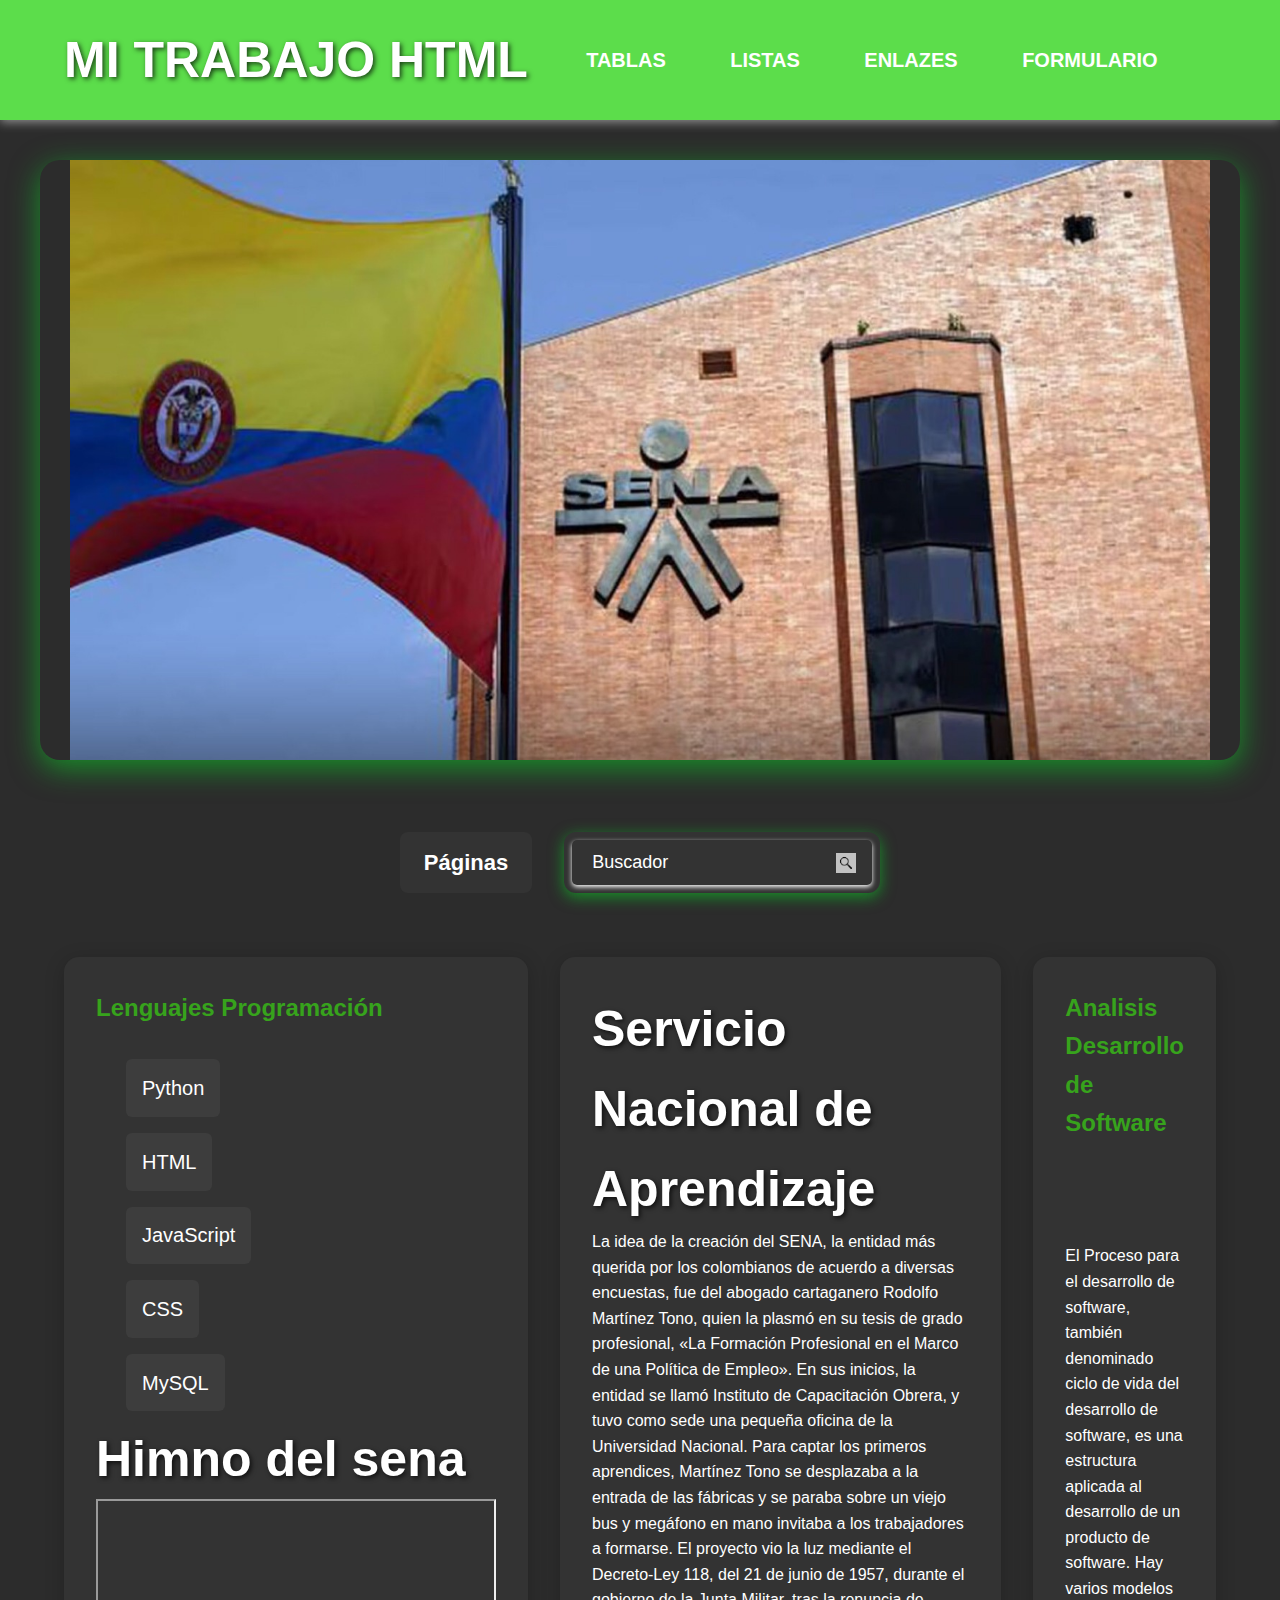
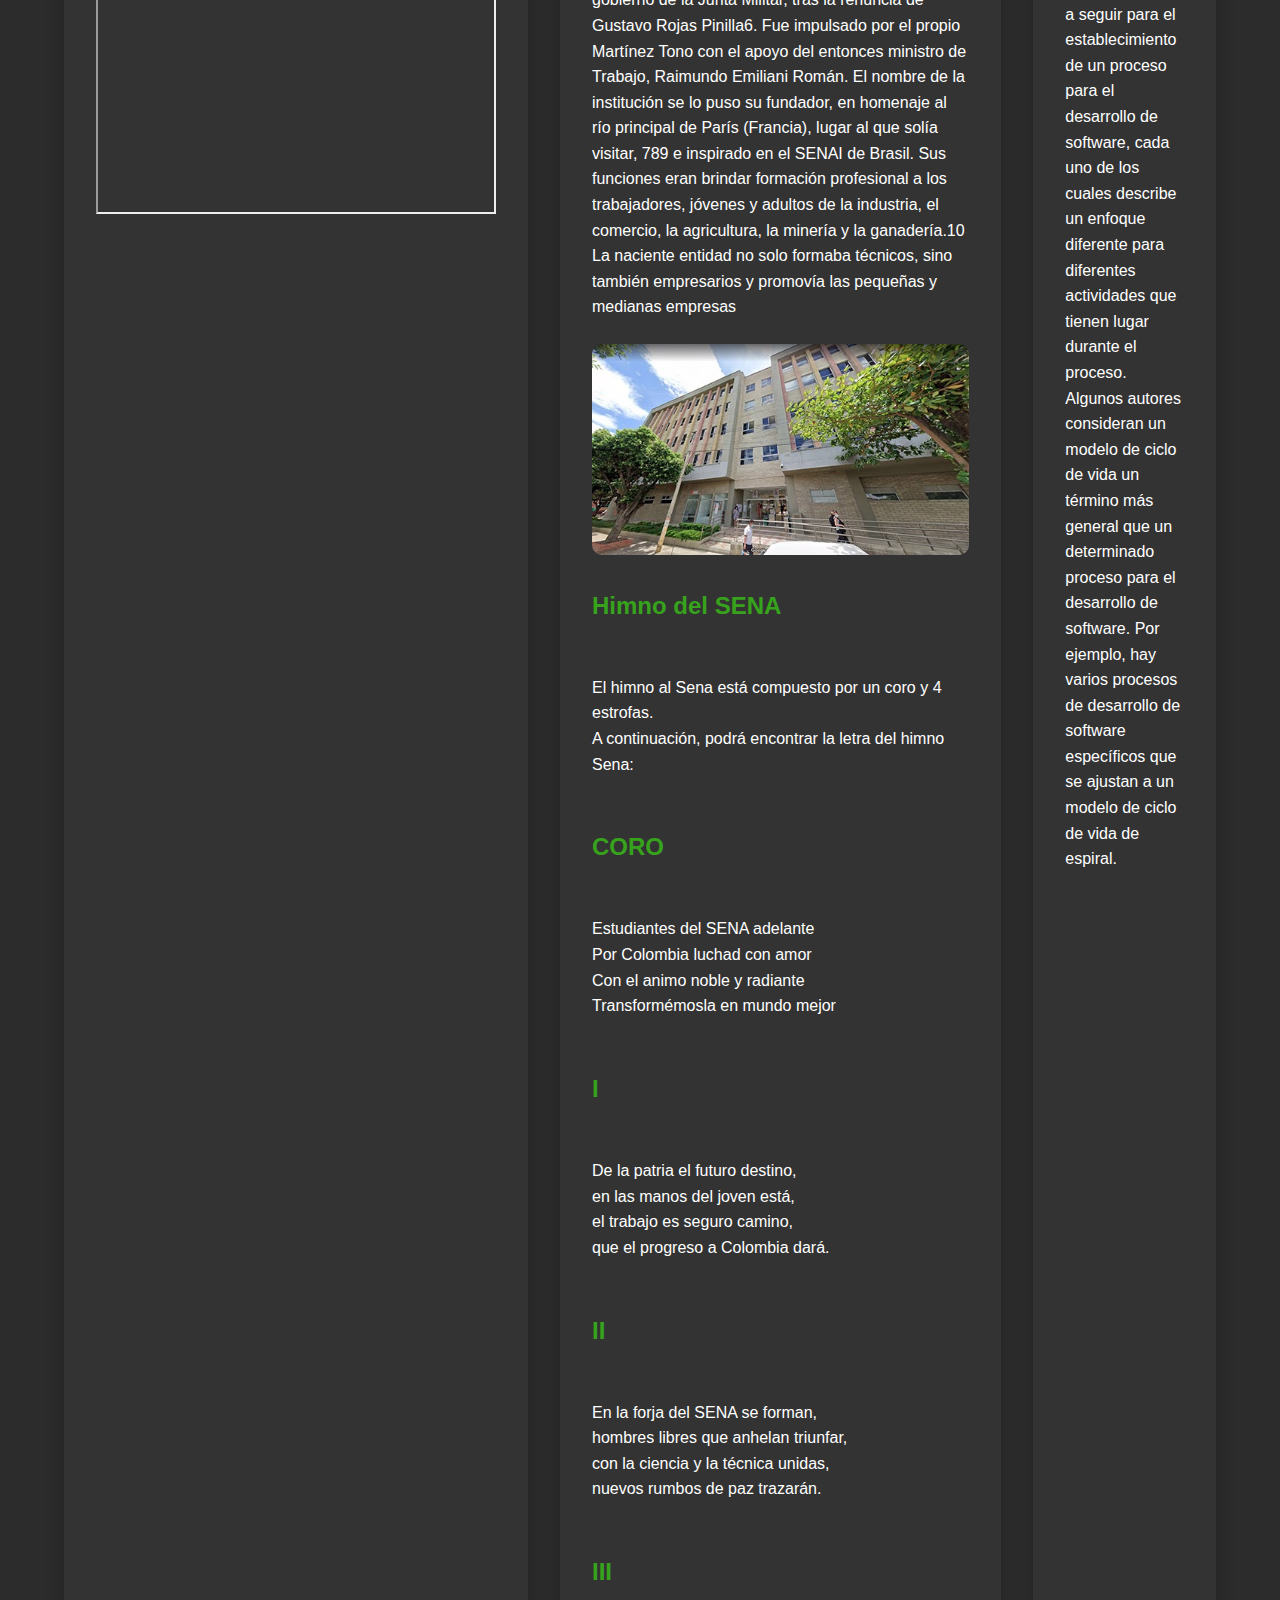
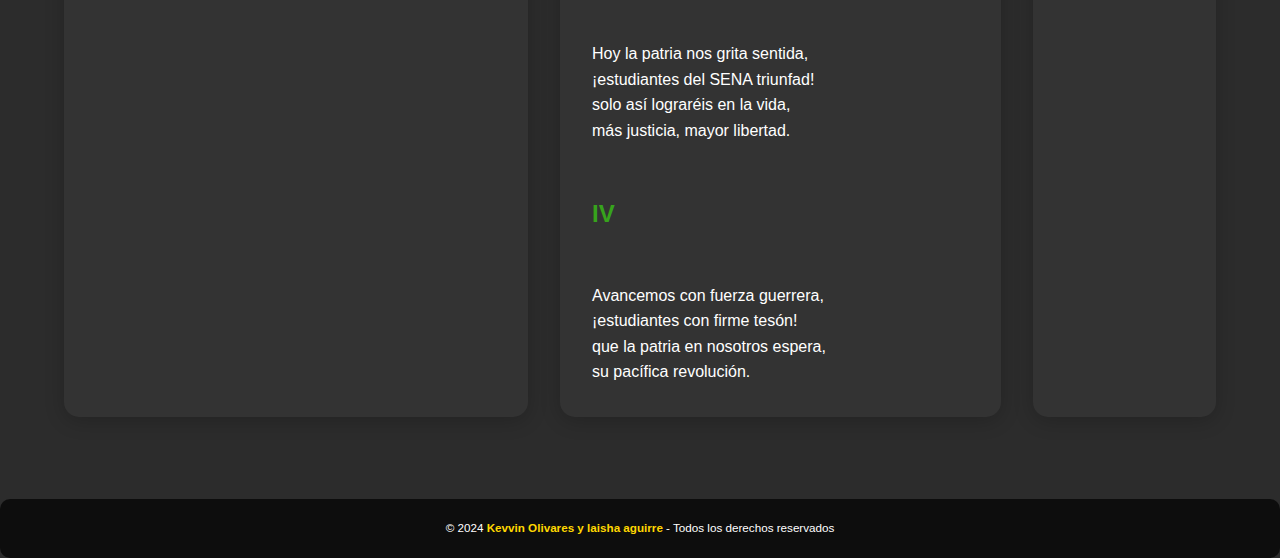
<file: index.html>
<!DOCTYPE html>
<html lang="es">
<head>
    <meta charset="UTF-8">
    <link rel="stylesheet" href="estilo.css">
    <title>Formulario</title>
    <link rel="icon" href="favicon.ico">
    <link rel="stylesheet" href="https://cdnjs.cloudflare.com/ajax/libs/font-awesome/6.2.0/css/all.min.css" integrity="sha512-xh6O/CkQoPOWDdYTDqeRdPCVd1SpvCA9XXcUnZS2FmJNp1coAFzvtCN9BmamE+4aHK8yyUHUSCcJHgXloTyT2A==" crossorigin="anonymous" referrerpolicy="no-referrer" />
    
</head>
<body>
    <header >
        <nav>
            <h1>MI TRABAJO HTML</h1>
            <ul>
                <li><a href="tablas.html">TABLAS</a></li>
                <li><a href="listas.html">LISTAS</a></li>
                <li><a href="enlazes.html">ENLAZES</a></li>
                <li><a href="formulario.html">FORMULARIO</a></li>
            </ul>
                <div>
                    <label for="toggle" id="label_toggle"><i class="fa-solid fa-moon"></i></label>
                    <input type="checkbox" id="toggle">
                </div>
        </nav>
    </header>


    <div class="slider-box">
        <div class="slider">
            <ul>
                <li><img srcset="imagen1.jpg" alt="Imagen 1"></li>
                <li><img srcset="imagen2.jpg" alt="Imagen 2"></li>
                <li><img srcset="imagen3.jpg" alt="Imagen 3"></li>
                <li><img srcset="imagen4.jpg" alt="Imagen 4"></li>
                <li><img srcset="imagen5.jpg" alt="Imagen 5"></li>
            </ul>
        </div>
    </div>
        <div class="contenido-flex"> <!-- Nuevo contenedor para alinear -->
            <!-- Menú desplegable de páginas -->
            <div class="Menu-despegable">
                <a href="#" class="titulo">Páginas</a>
                <ul class="MenuMini">
                    <li><a href="https://www.sena.edu.co/es-co/Paginas/default.aspx">Página Sena</a></li>
                    <li><a href="https://comunidadsenaguajira.blogspot.com/2008/08/himno-del-sena.html">Himno del Sena</a></li>
                    <li><a href="https://oferta.senasofiaplus.edu.co/sofia-oferta/">Sofia plus</a></li>
                    <li><a href="https://caprendizaje.sena.edu.co/sgva/sgva_diseno/pag/login.aspx">Caprendizaje</a></li>
                </ul>
            </div>

            <!-- Campo de búsqueda con botón -->
            <div class="botonBusqueda">
                <div class="busqueda-inside">
                    <input type="text" name="search" placeholder="Buscador" required>
                    <div class="icoBuscar">
                        <img src="buscar.jpg" alt="buscar">
                    </div>
                </div>
            </div>
        </div>
    </div>

    <div class="container">
        <!-- Columna Izquierda -->
        <div class="left-column">
            <h2>Lenguajes Programación</h2>
            <ul>
                <li><a href="https://es.wikipedia.org/wiki/Python">Python</a></li><br>
                <li><a href="https://es.wikipedia.org/wiki/HTML">HTML</a></li><br>
                <li><a href="https://es.wikipedia.org/wiki/JavaScript">JavaScript</a></li><br>
                <li><a href="https://es.wikipedia.org/wiki/CSS">CSS</a></li><br>
                <li><a href="https://es.wikipedia.org/wiki/MySQL">MySQL</a></li><br>
            </ul>
            <h1>Himno del sena</h1>

            <!-- Incrustar el video de YouTube -->
            <iframe width="400" height="315" 
                src="https://www.youtube.com/embed/HMoqD7puXQ0" 
                title="YouTube video player" 
            ></iframe>
        </div>

        <!-- Columna Central -->
        <div class="center-column">
            <h1>Servicio Nacional de Aprendizaje</h1>
            <p>La idea de la creación del SENA, la entidad más querida por los colombianos de acuerdo a diversas encuestas, fue del abogado cartaganero Rodolfo Martínez
                 Tono, quien la plasmó en su tesis de grado profesional, «La Formación Profesional en el Marco de una Política de Empleo». En sus inicios,
                  la entidad se llamó Instituto de Capacitación Obrera, y tuvo como sede una pequeña oficina de la Universidad Nacional. Para captar los primeros aprendices,
                   Martínez Tono se desplazaba a la entrada de las fábricas y se paraba sobre un viejo bus y megáfono en mano invitaba a los trabajadores a formarse.
                    El proyecto vio la luz mediante el Decreto-Ley 118, del 21 de junio de 1957, durante el gobierno de la Junta Militar,
                     tras la renuncia de Gustavo Rojas Pinilla6​. Fue impulsado por el propio Martínez Tono con el apoyo del entonces ministro de Trabajo,
                      Raimundo Emiliani Román. El nombre de la institución se lo puso su fundador, en homenaje al río principal de París (Francia), lugar al que solía visitar,
                      7​8​9​ e inspirado en el SENAI de Brasil. Sus funciones eran brindar formación profesional a los trabajadores, jóvenes y adultos de la industria, el comercio,
                       la agricultura, la minería y la ganadería.10​ La naciente entidad no solo formaba técnicos, sino también empresarios y promovía las pequeñas y medianas empresas</p>
            <img src="Centro.jpg" alt="Sede del SENA">
            <h2>Himno del SENA</h2><br>
            El himno al Sena está compuesto por un coro y 4 estrofas.<br>
            A continuación, podrá encontrar la letra del himno Sena:<br>
            <br>
            <br>
            <h2>CORO</h2><br>
            Estudiantes del SENA adelante<br>
            Por Colombia luchad con amor<br>
            Con el animo noble y radiante<br>
            Transformémosla en mundo mejor<br>
            <br>
            <br>
            <H2>I</H2><br>
            De la patria el futuro destino,<br>
            en las manos del joven está,<br>
            el trabajo es seguro camino,<br>
            que el progreso a Colombia dará.<br>
            <br>
            <br>
            <H2>II</H2><br>
            En la forja del SENA se forman,<br>
            hombres libres que anhelan triunfar,<br>
            con la ciencia y la técnica unidas,<br>
            nuevos rumbos de paz trazarán.<br>
            <br>
            <br>
            <H2>III</H2><br>
            Hoy la patria nos grita sentida,<br>
            ¡estudiantes del SENA triunfad!<br>
            solo así lograréis en la vida,<br>
            más justicia, mayor libertad.<br>
            <br>
            <br>
            <H2>IV</H2><br>
            Avancemos con fuerza guerrera,<br>
            ¡estudiantes con firme tesón!<br>
            que la patria en nosotros espera,<br>
            su pacífica revolución.<br>
                        
        </div>

        <!-- Columna Derecha -->
        <div class="right-column">
            <h2>Analisis Desarrollo de Software</h2><br>
            <br>
            <br>
            El Proceso para el desarrollo de software, también denominado ciclo de vida del desarrollo de software,
             es una estructura aplicada al desarrollo de un producto de software. Hay varios modelos a seguir para el establecimiento de un proceso para el desarrollo de software,
              cada uno de los cuales describe un enfoque diferente para diferentes actividades que tienen lugar durante el proceso.
               Algunos autores consideran un modelo de ciclo de vida un término más general que un determinado proceso para el desarrollo de software.
                Por ejemplo, hay varios procesos de desarrollo de software específicos que se ajustan a un modelo de ciclo de vida de espiral.
        </div>
    
    </div>
        <div class="grupo-2">
          <small>&copy; 2024 <b>Kevvin Olivares y laisha aguirre</b> - Todos los derechos reservados</small>
        </div>
        <script src="script.js"></script>
</body>
</html>
</file>
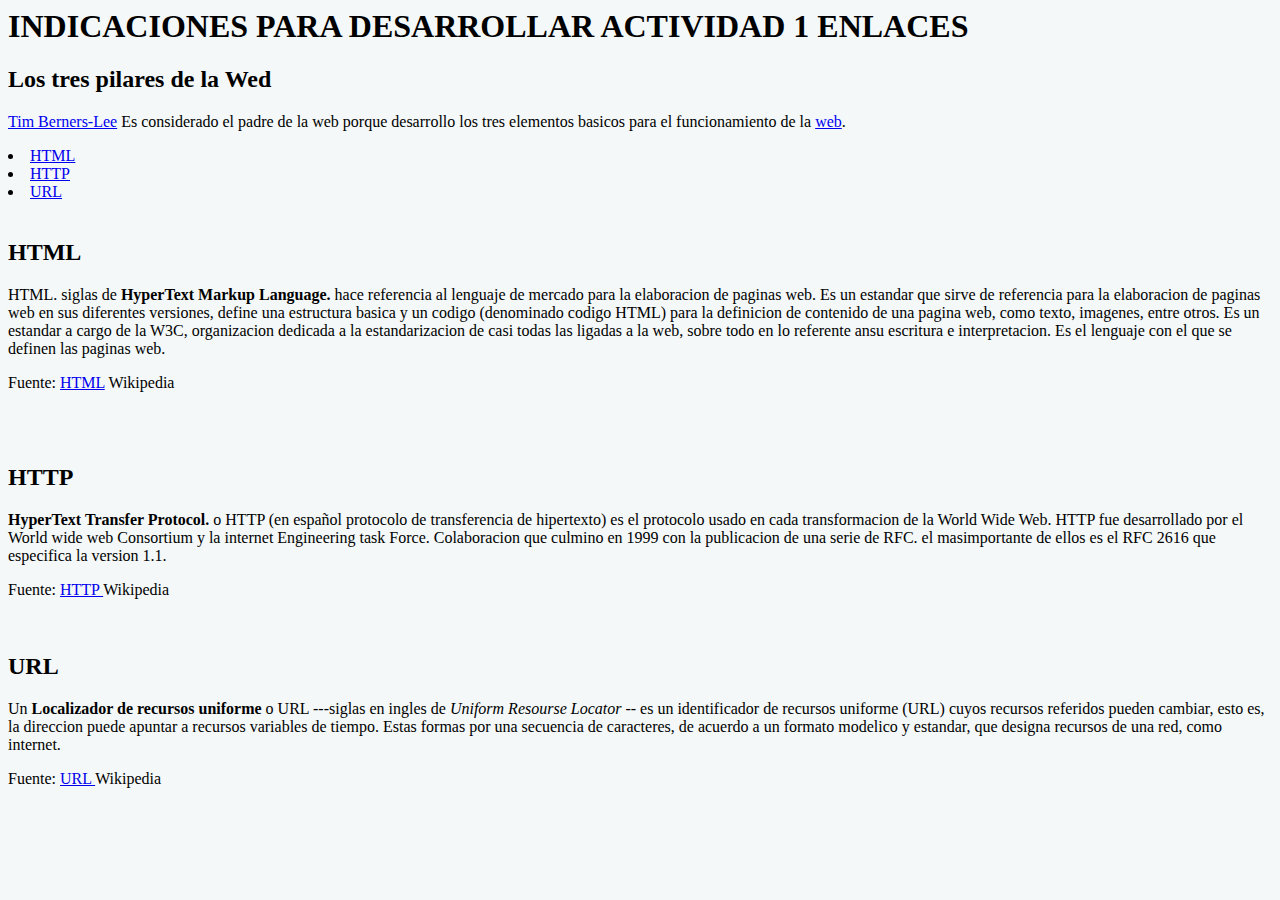
<file: enlazes.html>
<html>
 <head>
 <title>pagina url</title>
 <h1>INDICACIONES PARA DESARROLLAR ACTIVIDAD 1 ENLACES</h1>
 <body style="background-color: rgb(244, 248, 248);">
 <h2><b>Los tres pilares de la Wed</b></h2>
 <p> <a href="https://es.wikipedia.org/wiki/Tim_Berners-Lee" >Tim Berners-Lee</a> Es 
considerado el padre de la web porque desarrollo los tres elementos basicos para el funcionamiento de 
la <a href="https://es.wikipedia.org/wiki/Wikipedia:Portada" >web</a>.</p>
 <li><a href="#HTML">HTML</a></li>
 <li><a href="#HTTP">HTTP</a></li>
 <li><a href="#URL">URL</a></li>
 <br>
 <h2 id="HTML">HTML</h2>
 <p>HTML. siglas de <b>HyperText Markup Language.</b> hace referencia al lenguaje de 
mercado para la elaboracion de paginas web. Es un estandar que sirve de referencia para la elaboracion 
de paginas web en sus diferentes versiones, define una estructura basica y un codigo (denominado 
codigo HTML) para la definicion de contenido de una pagina web, como texto, imagenes, entre otros. Es 
un estandar a cargo de la W3C, organizacion dedicada a la estandarizacion de casi todas las ligadas a la 
web, sobre todo en lo referente ansu escritura e interpretacion. Es el lenguaje con el que se definen las 
paginas web.</p>
 <p>Fuente: <a href="http://es.wikipedia.org/wiki/HTML" >HTML</a> Wikipedia</p>
 <br>
 <br>
 <h2 id="HTTP">HTTP</h2>
 <p><b>HyperText Transfer Protocol.</b> o HTTP (en español protocolo de transferencia de 
hipertexto) es el protocolo usado en cada transformacion de la World Wide Web. HTTP fue desarrollado 
por el World wide web Consortium y la internet Engineering task Force. Colaboracion que culmino en 
1999 con la publicacion de una serie de RFC. el masimportante de ellos es el RFC 2616 que especifica la 
version 1.1.</p>
 <p>Fuente: <a href="http://es.wikipedia.org/wiki/Hypertext_Transfer_Protocol" > HTTP 
</a>Wikipedia</p>
 <br>
 <h2 id="URL">URL</h2>
 <p>Un <b>Localizador de recursos uniforme</b> o URL ---siglas en ingles de <i>Uniform 
Resourse Locator --</i> es un identificador de recursos uniforme (URL) cuyos recursos referidos pueden 
cambiar, esto es, la direccion puede apuntar a recursos variables de tiempo. Estas formas por una 
secuencia de caracteres, de acuerdo a un formato modelico y estandar, que designa recursos de una red, 
como internet.</p>
 <p>Fuente: <a href="http://es.wikipedia.org/wiki/Localizador_de_recursos_uniforme" > URL 
</a>Wikipedia</p>
 </body>
</html>
</file>
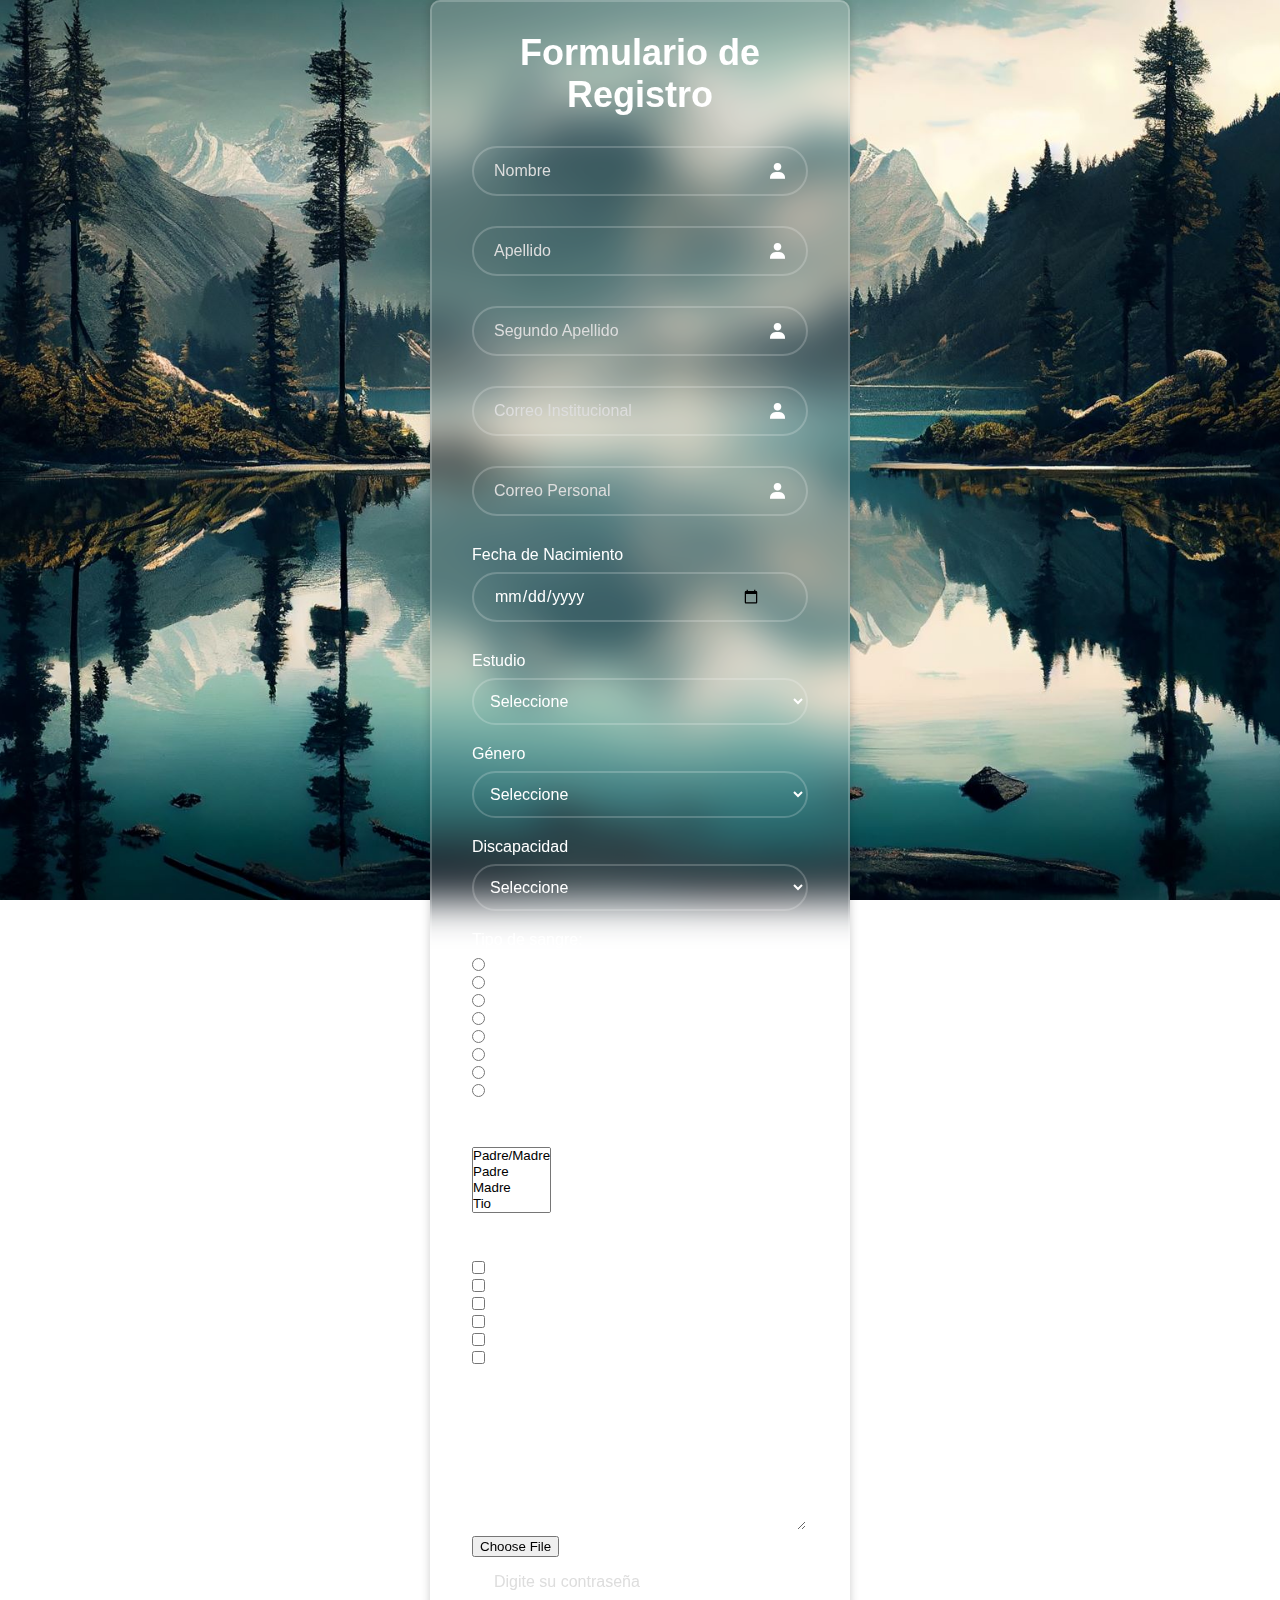
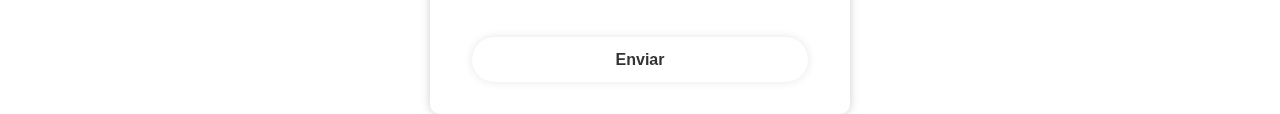
<file: formulario.html>
<!DOCTYPE html>
<html lang="en">
<head>
    <meta charset="UTF-8">
    <meta http-equiv="X-UA-Compatible" content="IE=edge">
    <meta name="viewport" content="width=device-width, initial-scale=1.0">
    <title>Formulario de Registro</title>
    <link rel="stylesheet" href="styles.css">
    <link href="https://unpkg.com/boxicons@2.1.4/css/boxicons.min.css" rel="stylesheet">
</head>
<body>
    <div class="wrapper">
        <form action="conexion.php" method="POST">
            <h1>Formulario de Registro</h1>
            <div class="input-box">
                <input type="text" name="nombre" placeholder="Nombre" required>
                <i class='bx bxs-user'></i>
            </div>
            <div class="input-box">
                <input type="text" name="apellido" placeholder="Apellido" required>
                <i class='bx bxs-user'></i>
            </div>
            <div class="input-box">
                <input type="text" name="apellido2" placeholder="Segundo Apellido" required>
                <i class='bx bxs-user'></i>
            </div>
            <div class="input-box">
                <input type="email" name="correo_institucional" placeholder="Correo Institucional" required>
                <i class='bx bxs-user'></i>
            </div>
            <div class="input-box">
                <input type="email" name="correo_personal" placeholder="Correo Personal" required>
                <i class='bx bxs-user'></i>
            </div>
            <div class="input-box">
                <label for="fecha_nacimiento">Fecha de Nacimiento</label>
                <input type="date" name="fecha_nacimiento" required>
            </div>
            <div class="select">
                <label for="estudio">Estudio</label>
                <select name="estudio" id="estudio" required>
                    <option value="" disabled selected>Seleccione</option>
                    <option value="Aplazado">Aplazado</option>
                    <option value="Cancelado">Cancelado</option>
                    <option value="Certificado">Certificado</option>
                    <option value="Condicionado">Condicionado</option>
                    <option value="En formacion">En formacion</option>
                    <option value="Induccion">Induccion</option>
                    <option value="Por Certificado">Por Certificado</option>
                    <option value="Retiro Voluntario">Retiro Voluntario</option>
                </select>
            </div>
            <div class="select">
                <label for="genero">Género</label>
                <select name="genero" id="genero" required>
                    <option value="" disabled selected>Seleccione</option>
                    <option value="Femenino">Femenino</option>
                    <option value="Masculino">Masculino</option>
                </select>
            </div>
            <div class="select">
                <label for="discapacidad">Discapacidad</label>
                <select name="discapacidad" id="discapacidad" required>
                    <option value="" disabled selected>Seleccione</option>
                    <option value="Auditiva">Auditiva</option>
                    <option value="Fisica">Fisica</option>
                    <option value="Selectiva">Selectiva</option>
                    <option value="Psicosocial">Psicosocial</option>
                    <option value="Visual">Visual</option>
                    <option value="Sordoceguera">Sordoceguera</option>
                    <option value="Ninguna">Ninguna</option>
                </select>
            </div>
            <div class="formula">
                <label for="tipo_sangre">Tipo de sangre:</label>
                <input type="radio" name="tipo_sangre" value="A+" required>A+<br>
                <input type="radio" name="tipo_sangre" value="A-">A-<br>
                <input type="radio" name="tipo_sangre" value="B+">B+<br>
                <input type="radio" name="tipo_sangre" value="B-">B-<br>
                <input type="radio" name="tipo_sangre" value="AB+">AB+<br>
                <input type="radio" name="tipo_sangre" value="AB-">AB-<br>
                <input type="radio" name="tipo_sangre" value="0+">0+<br>
                <input type="radio" name="tipo_sangre" value="0-">0-<br>
            </div>
            <div class="formula">
                <label for="convive">Con quien convive:</label>
                <select multiple name="convive[]" id="convive" required>
                    <option value="Padre/Madre">Padre/Madre</option>
                    <option value="Padre">Padre</option>
                    <option value="Madre">Madre</option>
                    <option value="Tio">Tio</option>
                    <option value="Abuela">Abuela</option>
                    <option value="Esposo">Esposo</option>
                    <option value="Otro(a)">Otro(a)</option>
                </select>
            </div>
            <div class="formula">
                <label for="deporte">Deporte que practica</label>
                <input type="checkbox" name="deporte[]" value="Futbol">Futbol<br>
                <input type="checkbox" name="deporte[]" value="Tenis">Tenis<br>
                <input type="checkbox" name="deporte[]" value="Beisbol">Beisbol<br>
                <input type="checkbox" name="deporte[]" value="Voleibol">Voleibol<br>
                <input type="checkbox" name="deporte[]" value="Natacion">Natacion<br>
                <input type="checkbox" name="deporte[]" value="Patinaje">Patinaje<br>
            </div>
            <div>
                <label for="descripcion">Defina brevemente su proyecto de vida:</label>
                <textarea name="descripcion" cols="40" rows="5"></textarea>
                <input type="file" id="imagen" name="imagen" accept="imagen/*">
            </div>
            <div class="input-box">
                <input type="password" name="contrasena" id="password" placeholder="Digite su contraseña" />
            </div>
            <div>
                <button type="submit" class="btn">Enviar</button>
            </div>
        </form>
    </div>
    <script src="script.js"></script>
</body>
</html>
</file>
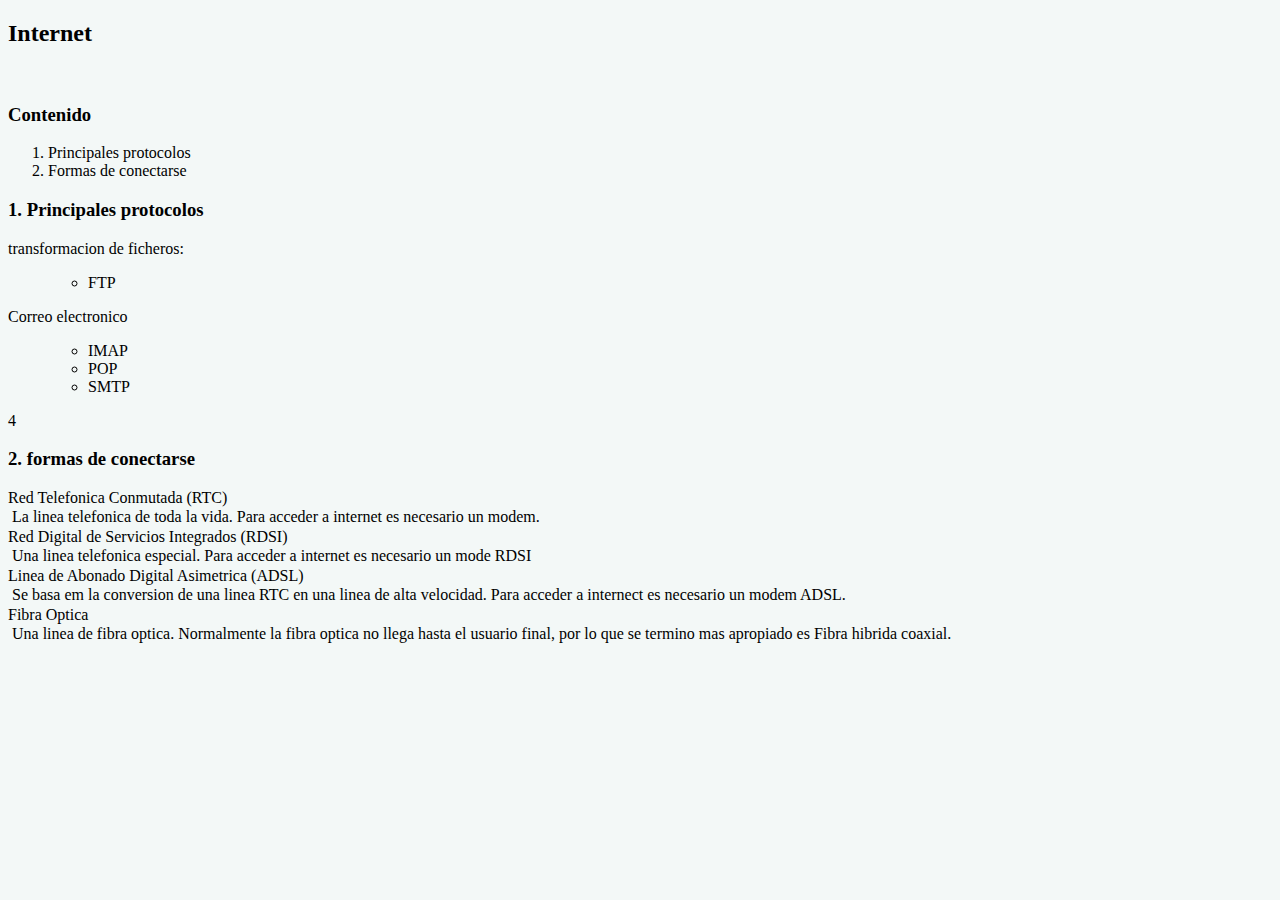
<file: listas.html>
<!DOCTYPE html>
<html>
 <head><title> actividad lista</title></head>
 <body style="background-color: rgb(243, 248, 247);">
 <h2>Internet</h2>
 <br>
 <h3>Contenido</h3>
 <ol>
 <li>Principales protocolos</li>
 <li>Formas de conectarse</li>
 </ol>
 <h3>1. Principales protocolos</h3>
 <li>transformacion de ficheros:</li>
 <ul>
 <ul>
 <li>FTP</li>
 </ul>
 </ul>
 <li>Correo electronico</li>
 <ul>
 <ul>
 <li>IMAP</li>
 <li>POP</li>
 <li>SMTP</li>
 </ul>
 </ul>
4
 <h3>2. formas de conectarse</h3>
 <p>Red Telefonica Conmutada (RTC) <br>ㅤㅤㅤㅤ La linea telefonica de toda la vida. Para 
acceder a internet es necesario un modem. <br> Red Digital de Servicios Integrados (RDSI) 
<br>ㅤㅤㅤㅤ Una linea telefonica especial. Para acceder a internet es necesario un mode RDSI <br> 
Linea de Abonado Digital Asimetrica (ADSL) <br>ㅤㅤㅤㅤ Se basa em la conversion de una linea RTC en 
una linea de alta velocidad. Para acceder a internect es necesario un modem ADSL. <br> Fibra Optica 
<br>ㅤㅤㅤㅤ Una linea de fibra optica. Normalmente la fibra optica no llega hasta el usuario final, por 
lo que se termino mas apropiado es Fibra hibrida coaxial.</p>
 </body>
</html>
</file>
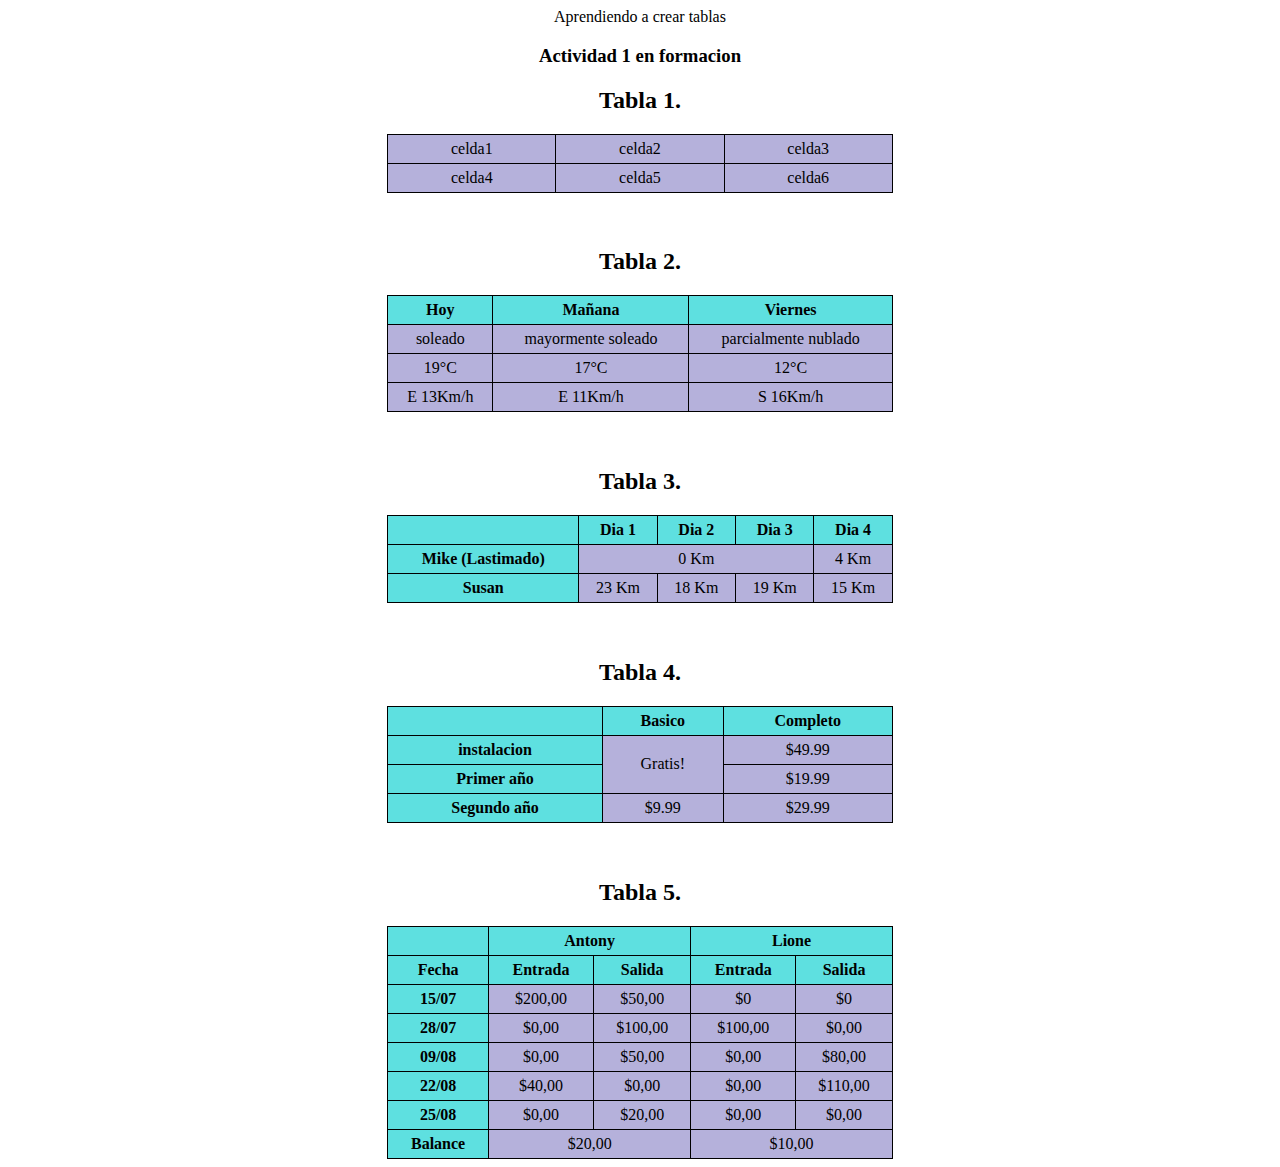
<file: tablas.html>
<html>
    <head>
        <title>Actividad 1 tablas</title>
        <meta charset="UTF-8">
        <meta name="viewport" content="width=device-width, initial-scale=1.0">
    </head>
    <body><center>
        <div>Aprendiendo a crear tablas</div>
        <h3></<i>Actividad 1 en formacion</<i></h3>
        
    </body>
</html>

<!DOCTYPE html>
<html>
    <head>
        <title>Tablas</title>
    </head>
    <style>
        h1{
            text-align: center;
        }
        table, th, td, tr{
            border: 1px solid black;
            border-collapse: collapse;
            padding: 5px;
        }
        th, td, tr{
            text-align: center;
        }
        th{
            background-color: rgb(94, 224, 224);
        }
        td, tr{
            background-color: rgb(181, 177, 219);
        }
        table{
            width: 40%;
        }
    </style>
    <body>
    <div>
        <h2>Tabla 1.</h2>
        <table align="center">
            <tr>
                <td>celda1</td>
                <td>celda2</td>
                <td>celda3</td>
            </tr>
            <tr>
                <td>celda4</td>
                <td>celda5</td>
                <td>celda6</td>
            </tr>
        </table>
    </div>
    <br>
    <br>
    <div>
        <h2>Tabla 2.</h2>
        <table align="center">
            <tr>
                <th>Hoy</th>
                <th>Mañana</th>
                <th>Viernes</th>
            </tr>
            <tr>
                <td>soleado</td>
                <td>mayormente soleado</td>
                <td>parcialmente nublado</td>
            </tr>
            <tr>
                <td>19°C</td>
                <td>17°C</td>
                <td>12°C</td>
            </tr>
            <tr>
                <td>E 13Km/h</td>
                <td>E 11Km/h</td>
                <td>S 16Km/h</td>
            </tr>
        </table>
    </div>
    <br>
    <br>
    <div>
        <h2>Tabla 3.</h2>
        <table align="center">
            <tr>
                <th></th>
                <th>Dia 1</th>
                <th>Dia 2</th>
                <th>Dia 3</th>
                <th>Dia 4</th>
            </tr>
            <tr>
                <th>Mike (Lastimado)</th>
                <td colspan="3">0 Km</td>
                <td>4 Km</td>
            </tr>
            <tr>
                <th>Susan</th>
                <td>23 Km</td>
                <td>18 Km</td>
                <td>19 Km</td>
                <td>15 Km</td>
            </tr>
        </table>
    </div>
    <br>
    <br>
    <div>
        <h2>Tabla 4.</h2>
        <table align="center">
            <tr>
                <th></th>
                <th>Basico</th>
                <th>Completo</th>
            </tr>
            <tr>
                <th>instalacion</th>
                <td rowspan="2">Gratis!</td>
                <td>$49.99</td>
            </tr>
            <tr>
                <th>Primer año</th>
                <td>$19.99</td>
            </tr>
            <tr>
                <th>Segundo año</th>
                <td>$9.99</td>
                <td>$29.99</td>
            </tr>
        </table>
    </div>
    <br>
    <br>
    <div>
        <h2>Tabla 5.</h2>
        <table align="center">
            <tr>
                <th></th>
                <th colspan="2">Antony</th>
                <th colspan="2">Lione</th>
            </tr>
            <tr>
                <th>Fecha</th>
                <th>Entrada</th>
                <th>Salida</th>
                <th>Entrada</th>
                <th>Salida</th>
            </tr>
            <tr>
                <th>15/07</th>
                <td>$200,00</td>
                <td>$50,00</td>
                <td>$0</td>
                <td>$0</td>
            </tr>
            <tr>
                <th>28/07</th>
                <td>$0,00</td>
                <td>$100,00</td>
                <td>$100,00</td>
                <td>$0,00</td>
            </tr>
            <tr>
                <th>09/08</th>
                <td>$0,00</td>
                <td>$50,00</td>
                <td>$0,00</td>
                <td>$80,00</td>
            </tr>
            <tr>
                <th>22/08</th>
                <td>$40,00</td>
                <td>$0,00</td>
                <td>$0,00</td>
                <td>$110,00</td>
            </tr>
            <tr>
                <th>25/08</th>
                <td>$0,00</td>
                <td>$20,00</td>
                <td>$0,00</td>
                <td>$0,00</td>
            </tr>
            <tr>
                <th>Balance</th>
                <td colspan="2">$20,00</td>
                <td colspan="2">$10,00</td>
            </tr>
        </table>
    </div>
    </body>
</html>
</file>
<file: estilo.css>
* {
    margin: 0;
    padding: 0;
    box-sizing: border-box;
}

body {
    background-color: #2c2c2c;
    color: white;
    font-family: 'Segoe UI', Tahoma, Geneva, Verdana, sans-serif;
    height: 100vh;
}

nav {
    display: flex;
    align-items: center;
    justify-content: space-between;
    padding: 20px 5%;
    font-weight: bold;
    background-color: #5cdd4b;
    box-shadow: 0px 2px 10px rgba(255, 255, 255, 0.5);
}
#toggle{
    display: none;
}
#label_toggle{
    position: absolute;
    top: 1opx;
    right: 10px;
    font-size: 2em;
    color: black;
    cursor: pointer;
}

.dark{
    background-color: white;
    color: black;
    transition: all 1.5s ease;
}

h1 {
    color: #ffffff;
    font-size: 50px;
    text-shadow: 2px 2px 5px rgba(0, 0, 0, 0.7);
}

ul {
    list-style: none;
}

ul li {
    display: inline-block;
    padding: 0 30px;
}

a {
    color: white;
    text-decoration: none;
    font-size: 20px;
}

a:hover {
    color: #00d9ff;
}

.slider-box {
    width: 100%;
    max-width: 800px;
    height: 500px;
    margin: 40px auto;
    overflow: hidden;
    position: relative;
    border-radius: 15px;
    box-shadow: 0px 4px 20px rgba(0, 0, 0, 0.7);
}

.slider {
    display: flex;
    transition: transform 1s ease-in-out;
}

.slider ul {
    display: flex;
    padding: 0;
    margin: 0;
}

.slider li {
    min-width: 100%;
    box-sizing: border-box;
}

.slider img {
    width: 100%;
    height: 100%;
    object-fit: cover;
    display: block;
}

.BúsquedaMenu {
    margin-top: 50px;
    text-align: center;
    position: relative;
}

/* Estilos para el título de búsqueda */
.BúsquedaMenu p {
    font-size: 28px;
    font-weight: bold;
    margin-bottom: 20px; /* Añade más espacio debajo del título */
    color: #f5f5f5;
    text-align: center;
}

/* Contenedor flex para alinear el menú de páginas y el buscador */
.contenido-flex {
    display: flex;
    justify-content: center; /* Centra ambos elementos horizontalmente */
    align-items: center; /* Alinea verticalmente */
    gap: 20px; /* Espacio entre el menú desplegable y el buscador */
    margin-top: 20px;
    flex-wrap: wrap;
}

.Menu-despegable {
    position: relative;
    display: inline-block;
}

.Menu-despegable a {
    font-size: 22px;
    cursor: pointer;
    padding: 10px 20px;
    background-color: #51cf31;
    border-radius: 5px;
    transition: background-color 0.3s ease;
}

.Menu-despegable a:hover {
    background-color: #555;
}

.MenuMini {
    display: none;
    position: absolute;
    background-color: #1c1c1c;
    list-style-type: none;
    padding: 15px;
    border-radius: 10px;
    box-shadow: 0px 0px 15px rgba(0, 0, 0, 0.5);
    margin-top: 10px;
    min-width: 200px;
}

.Menu-despegable:hover .MenuMini {
    display: block;
}

.MenuMini li a {
    color: rgb(255, 255, 255);
    padding: 10px 15px;
    display: block;
    text-decoration: none;
    font-size: 18px;
    border-radius: 5px;
}

.MenuMini li a:hover {
    background-color: #ffffff;
    color: #1c1c1c;
}

.botonBusqueda {
    display: flex;
    align-items: center;
    background-color: #444;
    padding: 15px;
    border-radius: 10px;
    box-shadow: 0px 2px 10px rgba(0, 0, 0, 0.6);
}

.botonBusqueda .busqueda-inside {
    position: relative;
}

.botonBusqueda input[type="text"] {
    padding: 12px 20px;
    padding-right: 40px; /* Espacio extra para la imagen */
    border-radius: 5px;
    border: none;
    font-size: 18px;
    width: 300px;
    background-color: #333333;
    color: white;
    outline: none;
    box-shadow: 0px 2px 5px rgb(255, 255, 255);
}

.botonBusqueda input[type="text"]::placeholder {
    color: #ffffff;
}

.icoBuscar {
    position: absolute;
    right: 10px;
    top: 50%;
    transform: translateY(-50%);
    cursor: pointer;
}

.icoBuscar img {
    width: 24px;
    height: 24px;
}







:root {
    --primary-color: #37a31c;
    --bg-dark: #2c2c2c;
    --bg-darker: #1c1c1c;
    --text-light: #ffffff;
    --accent-color: #314e6d;
    --hover-color: #a7b6c7;
    --card-bg: #333;
    --transition: all 0.3s ease;
}

/* Reset y estilos base */
* {
    margin: 0;
    padding: 0;
    box-sizing: border-box;
}

body {
    background-color: var(--bg-dark);
    color: var(--text-light);
    font-family: 'Segoe UI', Tahoma, Geneva, Verdana, sans-serif;
    line-height: 1.6;
    min-height: 100vh;
}

/* Header y Navegación */
nav.main-nav {
    display: flex;
    align-items: center;
    justify-content: space-between;
    padding: 1.25rem 5%;
    background-color: var(--bg-darker);
    box-shadow: 0 4px 20px rgba(0, 0, 0, 0.3);
    position: sticky;
    top: 0;
    z-index: 1000;
}

.main-nav h1 {
    font-size: 2.5rem;
    text-shadow: 2px 2px 5px rgba(0, 0, 0, 0.7);
    background: linear-gradient(45deg, var(--primary-color), var(--accent-color));
    color: transparent;
}

.nav-links {
    display: flex;
    gap: 2rem;
    list-style: none;
}

.nav-links a {
    color: var(--text-light);
    text-decoration: none;
    font-size: 1.1rem;
    font-weight: 500;
    padding: 0.5rem 1rem;
    border-radius: 5px;
    transition: var(--transition);
}

.nav-links a:hover {
    color: var(--primary-color);
    background-color: rgba(255, 255, 255, 0.1);
}

/* Slider */
.slider-box {
    width: 100%;
    max-width: 1200px;
    height: 600px;
    margin: 2.5rem auto;
    overflow: hidden;
    position: relative;
    border-radius: 20px;
    box-shadow: 0 8px 30px rgba(5, 245, 37, 0.5);
}

.slider {
    height: 100%;
}

.slider ul {
    display: flex;
    height: 100%;
}

.slider li {
    min-width: 100%;
    height: 100%;
}

.slider img {
    width: 100%;
    height: 100%;
    object-fit: cover;
}

/* Contenido Flex y Menú Desplegable */
.contenido-flex {
    display: flex;
    justify-content: center;
    align-items: center;
    gap: 2rem;
    padding: 2rem 5%;
    flex-wrap: wrap;
}

.Menu-despegable {
    position: relative;
}

.Menu-despegable .titulo {
    display: inline-block;
    padding: 0.8rem 1.5rem;
    background-color: var(--card-bg);
    border-radius: 8px;
    font-weight: 600;
    transition: var(--transition);
}

.Menu-despegable .titulo:hover {
    background-color: var(--primary-color);
    color: var(--bg-darker);
}

.MenuMini {
    position: absolute;
    top: 100%;
    left: 0;
    background-color: var(--bg-darker);
    border-radius: 8px;
    padding: 0.5rem;
    min-width: 250px;
    box-shadow: 0 4px 20px rgba(1, 10, 3, 0.4);
    opacity: 0;
    visibility: hidden;
    transform: translateY(10px);
    transition: var(--transition);
}

.Menu-despegable:hover .MenuMini {
    opacity: 1;
    visibility: visible;
    transform: translateY(0);
}

.MenuMini li {
    padding: 0.5rem;
}

.MenuMini a {
    display: block;
    padding: 0.8rem 1rem;
    border-radius: 6px;
    transition: var(--transition);
}

.MenuMini a:hover {
    background-color: var(--primary-color);
    color: var(--bg-darker);
    transform: translateX(5px);
}

/* Barra de Búsqueda */
.botonBusqueda {
    background-color: var(--card-bg);
    padding: 0.5rem;
    border-radius: 12px;
    box-shadow: 0 4px 15px rgba(5, 245, 37, 0.5);
}

.busqueda-inside {
    position: relative;
    display: flex;
    align-items: center;
}

.botonBusqueda input {
    width: 300px;
    padding: 1rem 3rem 1rem 1.5rem;
    border: none;
    border-radius: 8px;
    background-color: rgba(179, 41, 41, 0.1);
    color: var(--text-light);
    font-size: 1rem;
    transition: var(--transition);
}

.botonBusqueda input:focus {
    background-color: rgba(255, 255, 255, 0.15);
    outline: 2px solid var(--primary-color);
}

.botonBusqueda input::placeholder {
    color: rgba(255, 255, 255, 0.5);
}

.icoBuscar {
    position: absolute;
    right: 1rem;
    display: flex;
    align-items: center;
    cursor: pointer;
}

.icoBuscar img {
    width: 20px;
    height: 20px;
    opacity: 0.7;
    transition: var(--transition);
}

.icoBuscar:hover img {
    opacity: 1;
}

/* Contenedor Principal y Columnas */
.container {
    display: grid;
    grid-template-columns: 1fr 2.5fr 1fr;
    gap: 2rem;
    padding: 2rem 5%;
    max-width: 1600px;
    margin: 0 auto;
}

.left-column,
.center-column,
.right-column {
    background-color: var(--card-bg);
    padding: 2rem;
    border-radius: 15px;
    box-shadow: 0 4px 20px rgba(0, 0, 0, 0.2);
}

.left-column h2,
.right-column h2,
.center-column h2 {
    color: var(--primary-color);
    margin-bottom: 1.5rem;
    font-size: 1.5rem;
}

.center-column img {
    width: 100%;
    border-radius: 10px;
    margin: 1.5rem 0;
}

/* Enlaces en columnas laterales */
.left-column ul li a {
    display: block;
    padding: 0.8rem 1rem;
    margin: 0.5rem 0;
    background-color: rgba(255, 255, 255, 0.05);
    border-radius: 6px;
    transition: var(--transition);
}

.left-column ul li a:hover {
    background-color: var(--primary-color);
    color: var(--bg-darker);
    transform: translateX(5px);
}

/* Responsive */
@media (max-width: 1200px) {
    .container {
        grid-template-columns: 1fr 2fr;
        padding: 1rem;
    }
    
    .right-column {
        grid-column: span 2;
    }
}

@media (max-width: 768px) {
    .container {
        grid-template-columns: 1fr;
    }
    
    .right-column {
        grid-column: 1;
    }
    
    .nav-links {
        display: none;
    }
    
    .main-nav h1 {
        font-size: 2rem;
    }
    
    .slider-box {
        height: 400px;
        margin: 1rem;
    }
    
    .botonBusqueda input {
        width: 250px;
    }
}

/* Animaciones */
@keyframes slideIn {
    from {
        opacity: 0;
        transform: translateY(20px);
    }
    to {
        opacity: 1;
        transform: translateY(0);
    }
}

.left-column,
.center-column,
.right-column {
    animation: slideIn 0.5s ease-out;
}

.grupo-2 {
    text-align: center; /* Centrar el texto */
    margin-top: 50px; /* Espaciado superior */
    padding: 20px; /* Espaciado interno */
    background-color: rgba(0, 0, 0, 0.7); /* Fondo semitransparente negro */
    color: white; /* Color del texto */
    border-radius: 10px; /* Bordes redondeados */
    font-size: 14px; /* Tamaño de fuente */
    position: relative; /* Posición relativa para el uso de pseudo-elementos si es necesario */
  }
  
  .grupo-2 small {
    display: block; /* Mostrar como bloque */
  }
  
  .grupo-2 b {
    color: #ffd700; /* Color dorado para el nombre */
  }
</file>
<file: styles.css>
* {
    margin: 0;
    padding: 0;
    box-sizing: border-box;
    font-family: "Poppins", sans-serif;
}


body {
    display: flex;
    justify-content: center;
    align-items: center;
    min-height: 100vh;
    background: url('fondo') no-repeat center center fixed;
    background-size: cover;
}

.wrapper {
    width: 420px;
    background: rgba(255, 255, 255, 0.1);
    border: 2px solid rgba(255, 255, 255, 0.2);
    backdrop-filter: blur(20px);
    box-shadow: 0 0 10px rgba(0, 0, 0, 0.2);
    color: #fff;
    border-radius: 10px;
    padding: 30px 40px;
    transition: transform 0.3s ease;
}

.wrapper:hover {
    transform: scale(1.02);
}

.wrapper h1 {
    font-size: 36px;
    text-align: center;
    margin-bottom: 30px;
}

.input-box {
    position: relative;
    margin-bottom: 30px;
}

.input-box input {
    width: 100%;
    height: 50px;
    background: transparent;
    border: 2px solid rgba(255, 255, 255, 0.2);
    border-radius: 40px;
    font-size: 16px;
    color: #fff;
    padding: 0 45px 0 20px;
    outline: none;
    transition: border-color 0.3s ease, background-color 0.3s ease;
}

.input-box input:focus {
    border-color: #007bff;
    background-color: rgba(0, 123, 255, 0.1);
}

.input-box input::placeholder {
    color: #ddd;
}

.input-box i {
    position: absolute;
    right: 20px;
    top: 50%;
    transform: translateY(-50%);
    font-size: 20px;
    color: #fff;
}


label {
    display: block;
    margin-bottom: 8px;
    color: #fff;
    font-weight: 500;
}

.select {
    margin-bottom: 20px;
}

.select select {
    width: 100%;
    padding: 12px;
    border: 2px solid rgba(255, 255, 255, 0.2);
    border-radius: 40px;
    outline: none;
    font-size: 16px;
    background: transparent;
    color: #fff;
    transition: border-color 0.3s ease, background-color 0.3s ease;
}

.select select:focus {
    border-color: #2f67a3;
    background-color: rgba(47, 44, 88, 0.2);
    box-shadow: 0 0 8px rgba(91, 135, 182, 0.5); /* Agrega una sombra para resaltar */
}



.formula input[type="radio"],
.formula input[type="checkbox"] {
    margin-right: 10px;
}

.formula {
    margin-bottom: 20px;
}

.btn {
    width: 100%;
    height: 45px;
    background: #fff;
    border: none;
    outline: none;
    border-radius: 40px;
    box-shadow: 0 0 10px rgba(0, 0, 0, 0.1);
    cursor: pointer;
    font-size: 16px;
    color: #333;
    font-weight: 600;
    transition: background-color 0.3s ease, transform 0.3s ease;
}

.btn:hover {
    background-color: #007bff;
    color: #fff;
    transform: translateY(-2px);
}

/* Estilo para el área de texto */
textarea {
    width: 100%;
    padding: 12px;
    border: 2px solid rgba(255, 255, 255, 0.2);
    border-radius: 15px;
    outline: none;
    resize: vertical;
    font-size: 16px;
    background: transparent;
    color: #fff;
    transition: border-color 0.3s ease, background-color 0.3s ease;
}

textarea:focus {
    border-color: #007bff;
    background-color: rgba(0, 123, 255, 0.1);
}

.slider-box {
    width: 1280px;
    height: auto;
    margin: 50px auto 0;
}

.slider-box ul {
    display: flex;
    padding: 0;
    width: 400%;
    animation: slide 20s infinite alternate ease-in-out;
}

.slider-box li {
    width: 100%;
    list-style: none;
    position: relative;
}

.slider-box li img {
    width: 100%;
    height: auto;
}

@keyframes slider {
    0% { margin-left: -100%;}
    20% {margin-left: -100%;}

    50% {margin-left: -200%;}
    70% {margin-left: -200%;}

    75% {margin-left: -300%;}
    100% {margin-left: -300%;}
}
</file>
